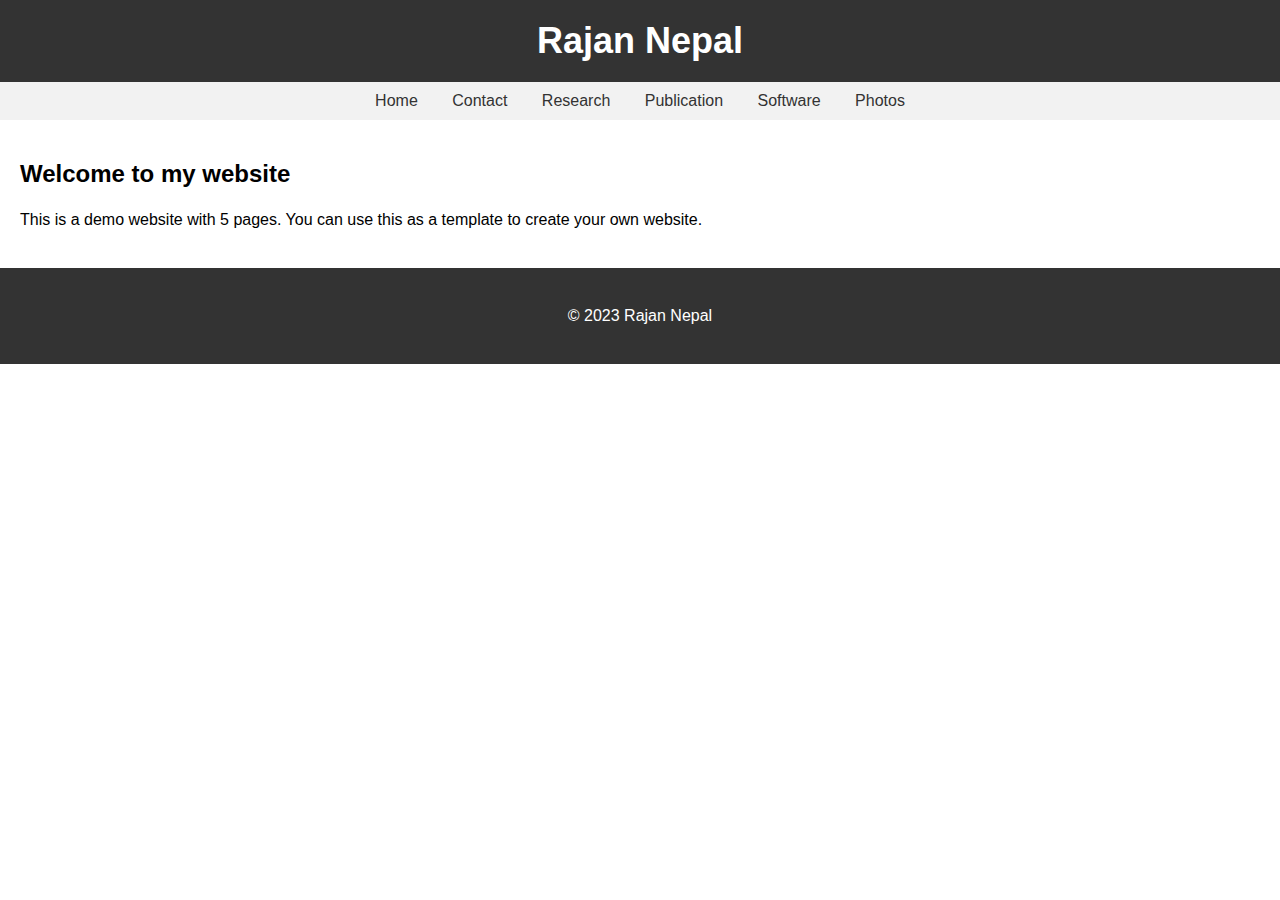
<file: index.html>
<!DOCTYPE html>
<html>
<head>
	<title>Rajan Nepal</title>
	<meta charset="UTF-8">
	<meta name="viewport" content="width=device-width, initial-scale=2.0">
	<style>
		body {
			font-family: Arial, sans-serif;
			margin: 0;
			padding: 0;
		}
		header {
			background-color: #333;
			color: #fff;
			padding: 20px;
			text-align: center;
		}
		h1 {
			margin: 0;
			font-size: 36px;
		}
		nav {
			background-color: #f2f2f2;
			padding: 10px;
			text-align: center;
		}
		nav a {
			color: #333;
			text-decoration: none;
			padding: 10px;
			border-radius: 5px;
			margin: 0 5px;
		}
		nav a:hover {
			background-color: #333;
			color: #fff;
		}
		main {
			padding: 20px;
		}
		p {
			line-height: 1.5;
		}
		footer {
			background-color: #333;
			color: #fff;
			padding: 20px;
			text-align: center;
		}
	</style>
</head>
<body>
	<header>
		<h1>Rajan Nepal</h1>
	</header>
	<nav>
		<a href="index.html">Home</a>
		<a href="contact.html">Contact</a>
		<a href="research.html">Research</a>
		<a href="publication.html">Publication</a>
		<a href="software.html">Software</a>
		<a href="Photos.html">Photos</a>
	</nav>
	<main>
		<h2>Welcome to my website</h2>
		<p>This is a demo website with 5 pages. You can use this as a template to create your own website.</p>
	</main>
	<footer>
		<p>&copy; 2023 Rajan Nepal</p>
	</footer>
</body>
</html>
</file>
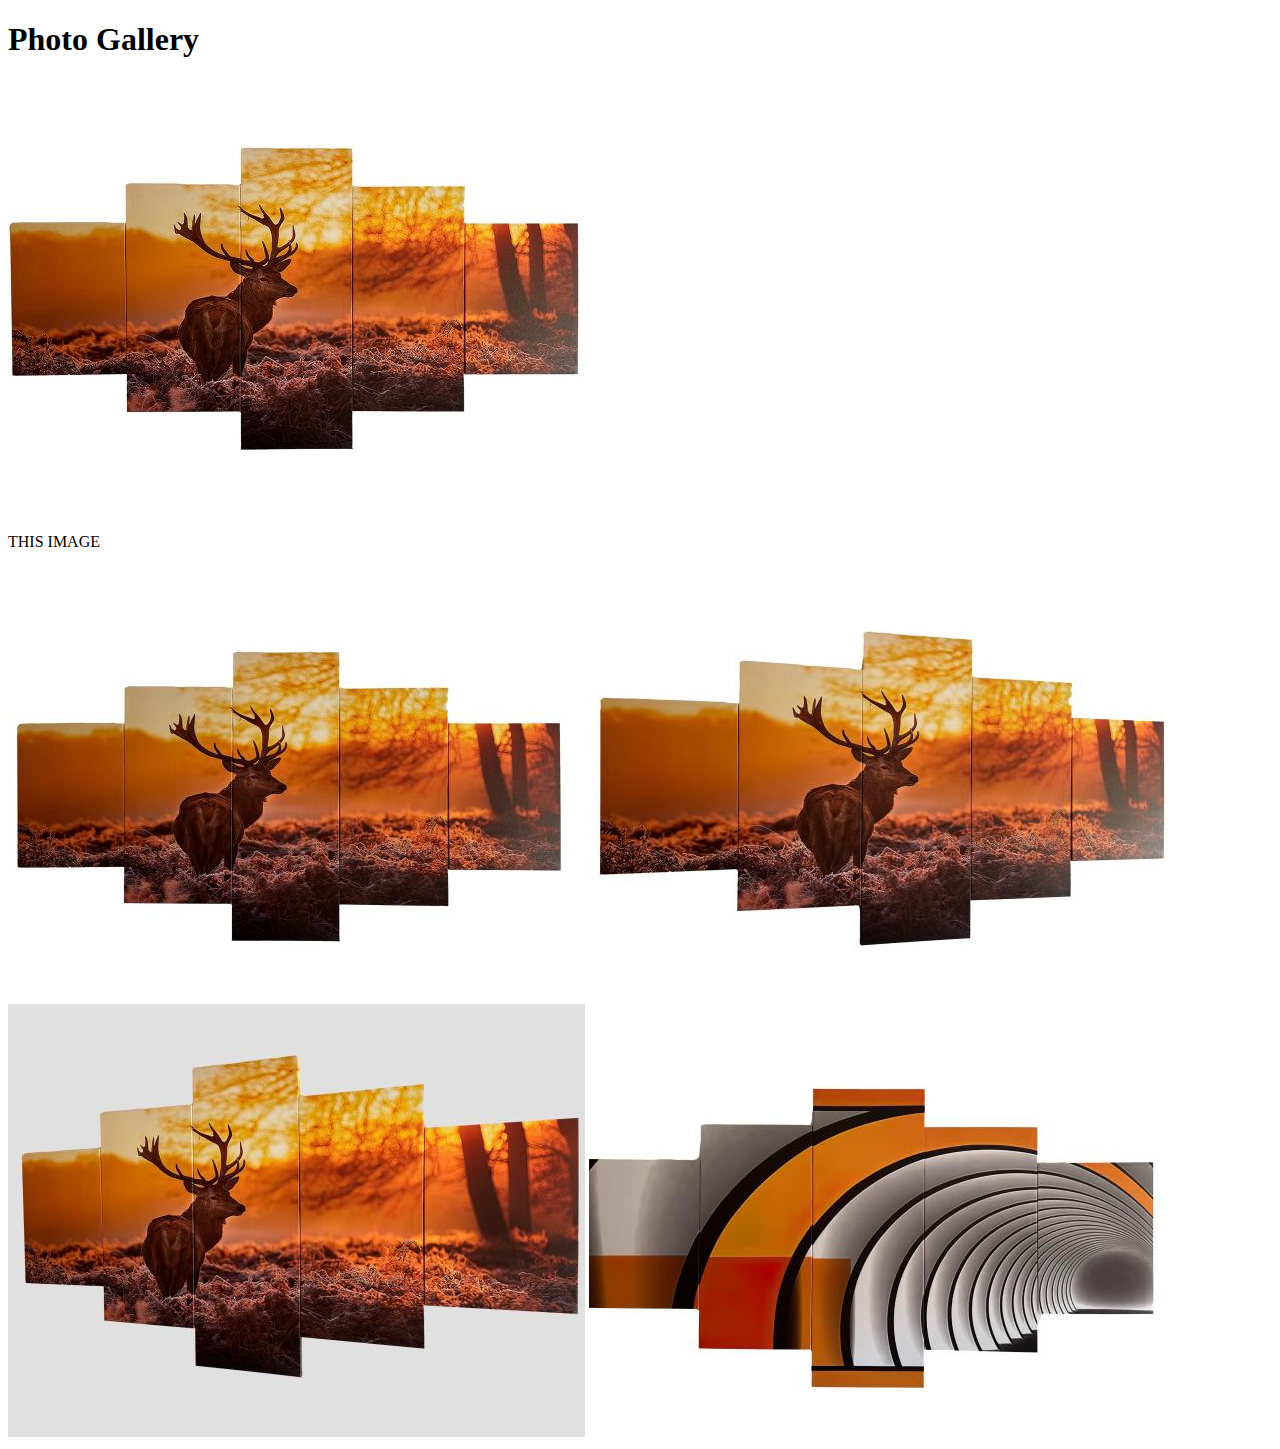
<file: Photos.html>
<!DOCTYPE html>
<html>
<head>
	<title>Photo Gallery</title>
</head>
<body>
	<h1>Photo Gallery</h1>
	<div>
		<img src="image/1.jpeg" alt="Picture 1"><P>THIS IMAGE</P>
		<img src="image/2.jpeg" alt="Picture 2">
		<img src="image/3.jpeg" alt="Picture 3">
		<img src="image/4.jpeg" alt="Picture 4">
		<img src="image/5.jpeg" alt="Picture 5">
	</div>
</body>
</html>
</file>
